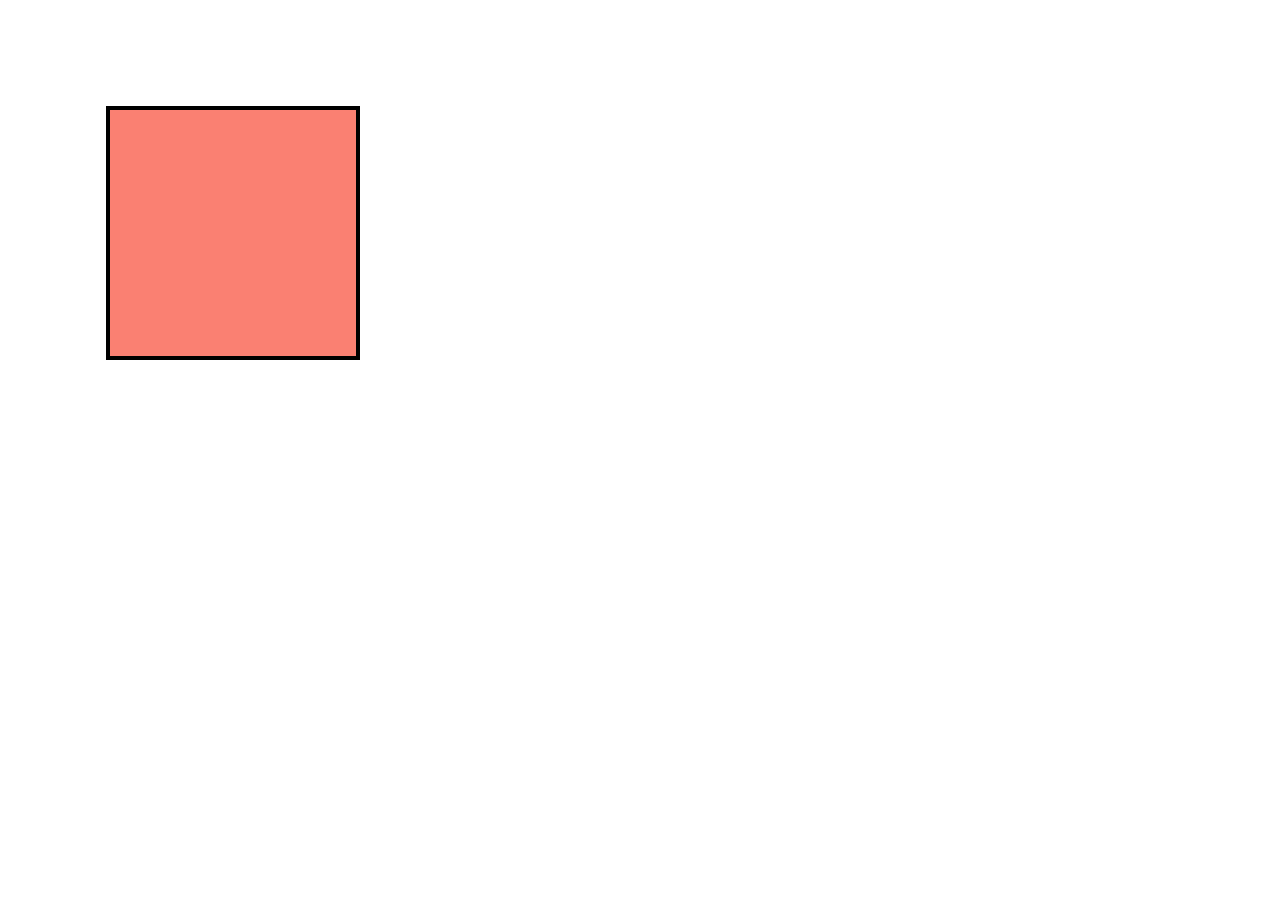
<file: taufikkk/canvas.html>
<!DOCTYPE html>
<html lang="en">
<head>
    <meta charset="UTF-8">
    <meta http-equiv="X-UA-Compatible" content="IE=edge">
    <meta name="viewport" content="width=device-width, initial-scale=1.0">
    <title>Document</title>
</head>
<body>
    <canvas id="canvas"></canvas>
</body>
<script>
    const canvas = document.querySelector('#canvas')

    canvas.width = window.innerWidth
    canvas.height = window.innerHeight

    const c = canvas.getContext('2d');

    c.fillStyle = 'salmon'
    c.strokeStyle = 'black'
    c.lineWidth = '4'

    c.rect(100,100,250,250)
    c.fill()
    c.stroke()
</script>
</html>
</file>
